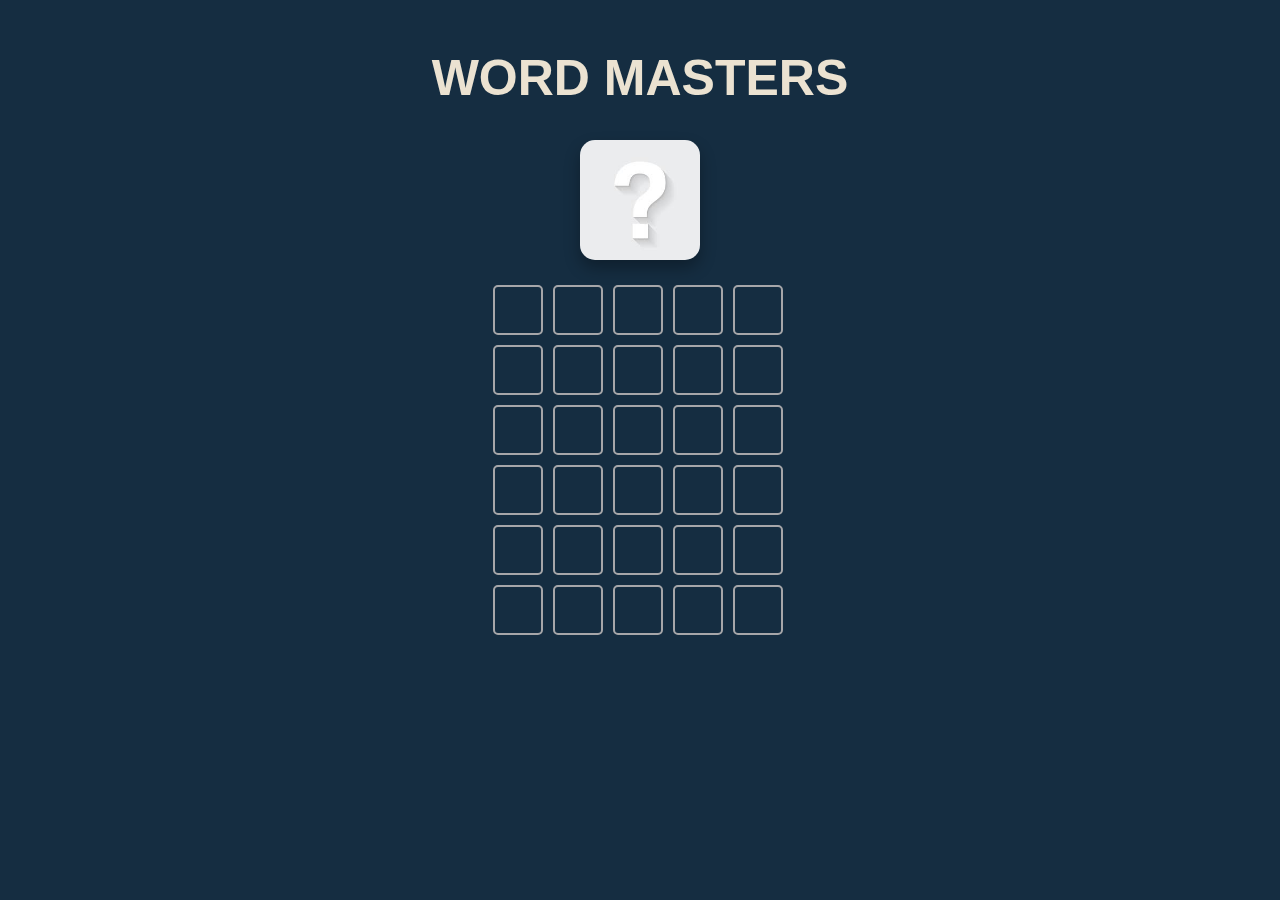
<file: index.html>
<html lang="en">
  <head>
    <meta charset="UTF-8" />
    <meta name="viewport" content="width=device-width, initial-scale=1.0" />
    <header><title>Word Masters</title></header>
    <link rel="stylesheet" href="./wordle.css" />
  </head>
  <body>
  <header class="head" aria-label="Game header"></header>
    <div class = "top" aria-label="game title section">
        <h1 class = "name" aria-label="Word masters game title">Word Masters</h1>
        <img src="[data-uri]" 
        alt="question mark image icon"
        class="title-image"
        aria-label="question mark icon">
    </div>
    <div class = "loading">
        <!-- <div class = "spiral">🌀</div> -->
    </div>
    <div id = "board" role= "grid" aria-label="game guessing board">
            <div class="cell" id="0" role = "gridcell" aria-rowindex="1" aria-colindex="1" aria-label="row 1 letter 1"></div>
            <div class="cell" id="1" role = "gridcell" aria-rowindex="1" aria-colindex="2" aria-label="row 1 letter 2"></div>
            <div class="cell" id="2" role = "gridcell" aria-rowindex="1" aria-colindex="3" aria-label="row 1 letter 3"></div>
            <div class="cell" id="3" role = "gridcell" aria-rowindex="1" aria-colindex="4" aria-label="row 1 letter 4"></div>
            <div class="cell" id="4" role = "gridcell" aria-rowindex="1" aria-colindex="5" aria-label="row 1 letter 5"></div>
            <div class="cell" id="5" role = "gridcell" aria-rowindex="2" aria-colindex="1" aria-label="row 2 letter 1"></div>
            <div class="cell" id="6" role = "gridcell" aria-rowindex="2" aria-colindex="2" aria-label="row 2 letter 2"></div>
            <div class="cell" id="7" role = "gridcell" aria-rowindex="2" aria-colindex="3" aria-label="row 2 letter 3"></div>
            <div class="cell" id="8" role = "gridcell" aria-rowindex="2" aria-colindex="4" aria-label="row 2 letter 4"></div>
            <div class="cell" id="9" role = "gridcell" aria-rowindex="2" aria-colindex="5" aria-label="row 2 letter 5"></div>
            <div class="cell" id="10" role = "gridcell" aria-rowindex="3" aria-colindex="1" aria-label="row 3 letter 1"></div>
            <div class="cell" id="11" role = "gridcell" aria-rowindex="3" aria-colindex="2" aria-label="row 3 letter 2"></div>
            <div class="cell" id="12" role = "gridcell" aria-rowindex="3" aria-colindex="3" aria-label="row 3 letter 3"></div>
            <div class="cell" id="13" role = "gridcell" aria-rowindex="3" aria-colindex="4" aria-label="row 3 letter 4"></div>
            <div class="cell" id="14" role = "gridcell" aria-rowindex="3" aria-colindex="5" aria-label="row 3 letter 5"></div>
            <div class="cell" id="15" role = "gridcell" aria-rowindex="4" aria-colindex="1" aria-label="row 4 letter 1"></div>
            <div class="cell" id="16" role = "gridcell" aria-rowindex="4" aria-colindex="2" aria-label="row 4 letter 2"></div>
            <div class="cell" id="17" role = "gridcell" aria-rowindex="4" aria-colindex="3" aria-label="row 4 letter 3"></div>
            <div class="cell" id="18" role = "gridcell" aria-rowindex="4" aria-colindex="4" aria-label="row 4 letter 4"></div>
            <div class="cell" id="19" role = "gridcell" aria-rowindex="4" aria-colindex="5" aria-label="row 4 letter 5"></div>
            <div class="cell" id="20" role = "gridcell" aria-rowindex="5" aria-colindex="1" aria-label="row 5 letter 1"></div>
            <div class="cell" id="21" role = "gridcell" aria-rowindex="5" aria-colindex="2" aria-label="row 5 letter 2"></div>
            <div class="cell" id="22" role = "gridcell" aria-rowindex="5" aria-colindex="3" aria-label="row 5 letter 3"></div>
            <div class="cell" id="23" role = "gridcell" aria-rowindex="5" aria-colindex="4" aria-label="row 5 letter 4"></div>
            <div class="cell" id="24" role = "gridcell" aria-rowindex="5" aria-colindex="5" aria-label="row 5 letter 5"></div>
            <div class="cell" id="25" role = "gridcell" aria-rowindex="6" aria-colindex="1" aria-label="row 6 letter 1"></div>
            <div class="cell" id="26" role = "gridcell" aria-rowindex="6" aria-colindex="2" aria-label="row 6 letter 2"></div>
            <div class="cell" id="27" role = "gridcell" aria-rowindex="6" aria-colindex="3" aria-label="row 6 letter 3"></div>
            <div class="cell" id="28" role = "gridcell" aria-rowindex="6" aria-colindex="4" aria-label="row 6 letter 4"></div>
            <div class="cell" id="29" role = "gridcell" aria-rowindex="6" aria-colindex="5" aria-label="row 6 letter 5"></div>
    </div>
    <script src="./wordle.js"></script>
  </body>

</html>
</file>
<file: wordle.css>
* {
  box-sizing: border-box;
  background-color: rgb(21, 45, 65);
}

body {
  font-family: 'Helvetica';
  color: rgb(235, 226, 209);
  margin: 0;
  padding: 0;
  text-transform: uppercase;
}

.name {
    font: 'Open Sans';
    font-size: 50px;
}

.head {
    color: blanchedalmond;
}

.title-image {
    width: 150px;
    margin-top: 10px; 
    height: auto;
    display: block; 
    margin-left: auto;  
    margin-right: auto; 
}
.top {
  border-bottom: 5px rgb(235, 226, 209); 
  padding: 15px;
  text-align: center;
  margin-bottom: 0;
  width: 500px;
  margin: 0 auto;
  text-align: center;
  
}

#board {
    display: grid;
    grid-template-columns: repeat(5, 1fr);
    width: 100%;
    row-gap: 10px;
    column-gap: 5px;
    margin: 10px auto;
    max-width: 295px;
}

.cell {
    width: 50px;
    height:50px;
    border: 2px solid rgb(166, 166, 169);
    display: flex;
    align-items: center;
    justify-content: center;
    font-size: 30px;
    font-weight: bold;
    text-transform: uppercase;
    border-radius: 10%;
}

.correct {
  background-color: green;
 
}

.incorrect {
  background-color: grey;
  
}

.nearly {
  background-color: orange;
}

.invalid {
  border: 3px solid red; 
}

.valid {
  border: 3px solid black;
}


.title-image {
  background: linear-gradient(145deg, #2c3e50, #3a4a5f);
  border-radius: 15px;
  box-shadow: 0 8px 16px rgba(0, 0, 0, 0.3);
  display: flex;
  justify-content: center;
  align-items: center;
  width: 120px;
  height: 120px;
  filter: drop-shadow(0 4px 6px rgba(0, 0, 0, 0.4)) linear-gradient(145deg, #2c3e50, #3a4a5f) ; /* Subtle shadow */
}
</file>
